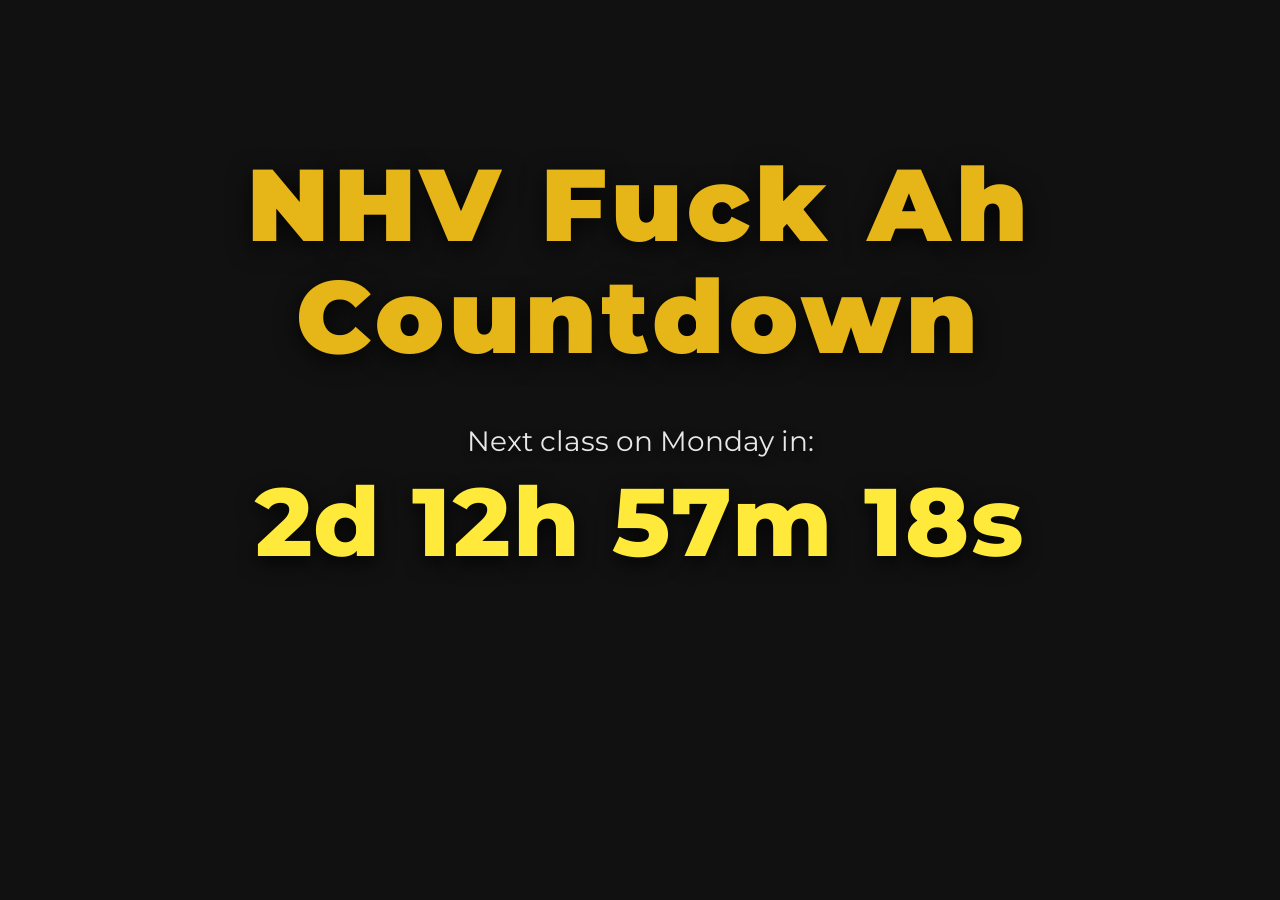
<file: index.html>
<!DOCTYPE html>
<html lang="en">
<head>
  <meta charset="utf-8" />
  <meta name="viewport" content="width=device-width,initial-scale=1" />
  <title>NHV Fuck Ah Countdown</title>

  <!-- Professional font -->
  <link href="https://fonts.googleapis.com/css2?family=Montserrat:wght@700;800&display=swap" rel="stylesheet">

  <link rel="stylesheet" href="style.css">
</head>
<body>
  <!-- Main countdown/progress view -->
  <div class="container" id="main-view">
    <h1 class="title">NHV Fuck Ah Countdown</h1>

    <div id="count-label">Next NHV Class In:</div>
    <div id="countdown" aria-live="polite"></div>

    <div id="progress-container" aria-hidden="true">
      <div id="progress-bar"></div>
      <div id="progress-text"></div>
    </div>
  </div>

  <!-- Hidden settings screen -->
  <div class="settings" id="settings-view" style="display:none;">
    <h2>⚙️ NHV Settings</h2>
    <label>
      Class Start Time: 
      <input type="time" id="start-time" value="15:00">
    </label>
    <br><br>
    <label>
      Class End Time: 
      <input type="time" id="end-time" value="15:50">
    </label>
    <br><br>
    <button id="save-btn">Save</button>
    <button id="back-btn">Back</button>
  </div>

  <canvas id="confetti-canvas"></canvas>

  <script src="script.js"></script>
</body>
</html>
</file>
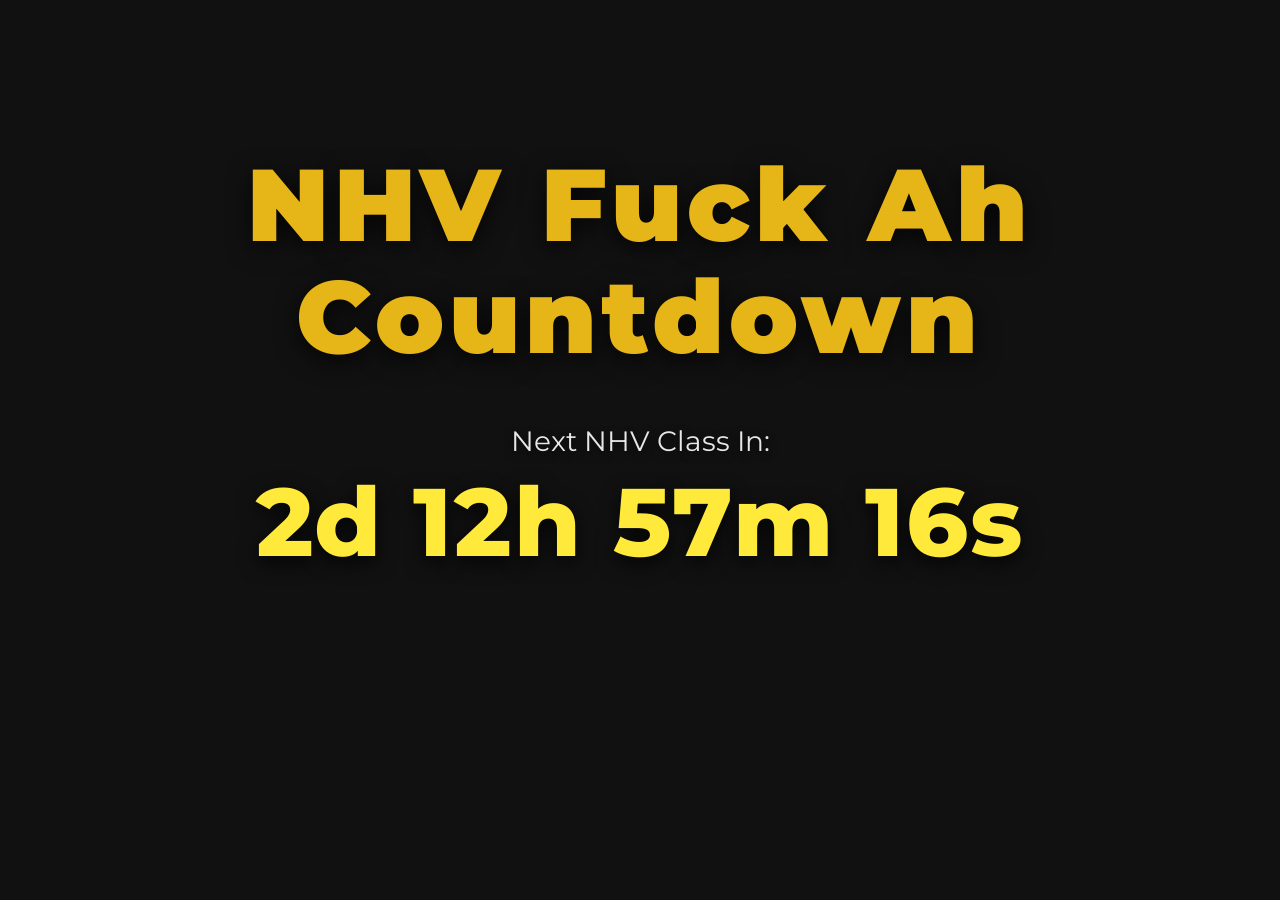
<file: NHV/index.html>
<!DOCTYPE html>
<html lang="en">
<head>
  <meta charset="utf-8" />
  <meta name="viewport" content="width=device-width,initial-scale=1" />
  <title>NHV Fuck Ah Countdown</title>

  <!-- Professional font -->
  <link href="https://fonts.googleapis.com/css2?family=Montserrat:wght@700;800&display=swap" rel="stylesheet">

  <link rel="stylesheet" href="style.css">
</head>
<body>
  <!-- Main countdown/progress view -->
  <div class="container" id="main-view">
    <h1 class="title">NHV Fuck Ah Countdown</h1>

    <div id="count-label">Next NHV Class In:</div>
    <div id="countdown" aria-live="polite"></div>

    <div id="progress-container" aria-hidden="true">
      <div id="progress-bar"></div>
      <div id="progress-text"></div>
    </div>
  </div>

  <!-- Hidden settings screen -->
  <div class="settings" id="settings-view" style="display:none;">
    <h2>⚙️ NHV Settings</h2>
    <label>
      Class Start Time: 
      <input type="time" id="start-time" value="15:00">
    </label>
    <br><br>
    <label>
      Class End Time: 
      <input type="time" id="end-time" value="15:50">
    </label>
    <br><br>
    <button id="save-btn">Save</button>
    <button id="back-btn">Back</button>
  </div>

  <canvas id="confetti-canvas"></canvas>

  <script src="script.js"></script>
</body>
</html>
</file>
<file: style.css>
:root {
  --bg: #111;
  --title-color: #e6b518;
  --count-color: #ffea3b;
  --muted: #d9d9d9;
}

* { box-sizing: border-box; }
html, body { height: 100%; }

body {
  margin: 0;
  height: 100%;
  background-color: var(--bg);
  font-family: "Montserrat", system-ui, -apple-system, "Segoe UI", Roboto, "Helvetica Neue", Arial;
  color: var(--muted);
  overflow: hidden;
  display: block;
}

.container {
  text-align: center;
  width: 100%;
  max-width: 1000px;
  margin: 0 auto;
  padding-top: 80px;
  padding-bottom: 40px;
}

.title {
  font-weight: 900;
  color: var(--title-color);
  font-size: clamp(4rem, 8vw, 7rem);
  margin-bottom: 50px;
  line-height: 1.1;
  letter-spacing: 0.05em;
  text-shadow: 0 6px 25px rgba(0,0,0,0.75);
}

#count-label {
  font-size: clamp(1.25rem, 2.2vw, 2.2rem);
  margin-bottom: 16px;
  color: #ffffff;
  opacity: 0.9;
  text-shadow: 0 3px 8px rgba(0,0,0,0.6);
}

#countdown {
  font-weight: 800;
  color: var(--count-color);
  font-size: clamp(3rem, 8vw, 6rem);
  margin-bottom: 34px;
  line-height: 1;
  text-shadow: 0 6px 20px rgba(0,0,0,0.8);
  letter-spacing: 0.02em;
}

#progress-container {
  width: min(900px, 85%);
  height: 56px;
  margin: 0 auto;
  background: #2b2b2b;
  border-radius: 12px;
  overflow: hidden;
  position: relative;
  box-shadow: 0 10px 30px rgba(0,0,0,0.7);
  display: none;
}

#progress-bar {
  height: 100%;
  width: 0%;
  background: linear-gradient(90deg, #ffd54f, #ffeb3b 60%, #fdd835 100%);
  transition: width 0.6s linear;
}

#progress-text {
  position: absolute;
  inset: 0;
  display: flex;
  align-items: center;
  justify-content: center;
  font-weight: 800;
  color: #111;
  font-size: clamp(1.1rem, 2vw, 1.6rem);
  pointer-events: none;
}

#confetti-canvas {
  position: fixed;
  inset: 0;
  pointer-events: none;
  z-index: 9999;
}

/* Settings screen */
.settings {
  text-align: center;
  color: #fff;
}

.settings h2 {
  font-size: 2.5rem;
  margin-bottom: 20px;
  color: #f5c518;
}

.settings label {
  font-size: 1.2rem;
}

.settings input {
  font-size: 1.2rem;
  padding: 4px 8px;
  margin-left: 10px;
}

.settings button {
  font-size: 1.2rem;
  margin: 10px;
  padding: 8px 16px;
  border: none;
  border-radius: 6px;
  cursor: pointer;
  font-weight: bold;
}

#save-btn { background: #4caf50; color: #fff; }
#back-btn { background: #f44336; color: #fff; }

@media (max-width:480px) {
  #countdown { font-size: clamp(2.2rem, 9.5vw, 3.8rem); }
  .title { font-size: clamp(2.2rem, 7.5vw, 3.6rem); }
  #progress-container { height: 44px; }
}
</file>
<file: NHV/style.css>
:root{
  --bg: #111;
  --title-color: #e6b518;
  --count-color: #ffea3b;
  --muted: #d9d9d9;
}

*{box-sizing:border-box}
html,body{height:100%;}
body {
  margin: 0;
  height: 100%;
  background-color: var(--bg);
  font-family: "Montserrat", system-ui, -apple-system, "Segoe UI", Roboto, "Helvetica Neue", Arial;
  color: var(--muted);
  overflow: hidden;

  /* Remove flex centering */
  display: block;
}

.container {
  text-align: center;
  width: 100%;
  max-width: 1000px;
  margin: 0 auto;
  padding-top: 80px;    /* space from top */
  padding-bottom: 40px; /* optional spacing below */
}

.title {
  font-weight: 900;
  color: var(--title-color);
  font-size: clamp(4rem, 8vw, 7rem);
  margin-bottom: 50px; /* space below title */
  line-height: 1.1;
  letter-spacing: 0.05em;
  text-shadow: 0 6px 25px rgba(0,0,0,0.75);
}




#count-label {
  font-size: clamp(1.25rem, 2.2vw, 2.2rem);
  margin-bottom: 16px; /* more space between label and countdown */
  color: #ffffff;
  opacity: 0.9;
  text-shadow: 0 3px 8px rgba(0,0,0,0.6);
}

#countdown {
  font-weight: 800;
  color: var(--count-color);
  font-size: clamp(3rem, 8vw, 6rem);
  margin-bottom: 34px;
  line-height: 1;
  text-shadow: 0 6px 20px rgba(0,0,0,0.8);
  letter-spacing: 0.02em;
}

#progress-container{
  width: min(900px, 85%);
  height: 56px;
  margin: 0 auto;
  background: #2b2b2b;
  border-radius: 12px;
  overflow: hidden;
  position: relative;
  box-shadow: 0 10px 30px rgba(0,0,0,0.7);
  display: none;
}

#progress-bar{
  height:100%;
  width:0%;
  background: linear-gradient(90deg, #ffd54f, #ffeb3b 60%, #fdd835 100%);
  transition: width 0.6s linear;
}

#progress-text{
  position:absolute;
  inset:0;
  display:flex;
  align-items:center;
  justify-content:center;
  font-weight:800;
  color:#111;
  font-size: clamp(1.1rem, 2vw, 1.6rem);
  pointer-events: none;
}

#confetti-canvas {
  position: fixed;
  inset: 0;
  pointer-events: none;
  z-index: 9999;
}

/* Settings screen */
.settings {
  text-align: center;
  color: #fff;
}

.settings h2 {
  font-size: 2.5rem;
  margin-bottom: 20px;
  color: #f5c518;
}

.settings label {
  font-size: 1.2rem;
}

.settings input {
  font-size: 1.2rem;
  padding: 4px 8px;
  margin-left: 10px;
}

.settings button {
  font-size: 1.2rem;
  margin: 10px;
  padding: 8px 16px;
  border: none;
  border-radius: 6px;
  cursor: pointer;
  font-weight: bold;
}

#save-btn { background: #4caf50; color: #fff; }
#back-btn { background: #f44336; color: #fff; }

@media (max-width:480px){
  #countdown{font-size: clamp(2.2rem, 9.5vw, 3.8rem);}
  .title { font-size: clamp(2.2rem, 7.5vw, 3.6rem);}
  #progress-container { height: 44px; }
}
</file>
